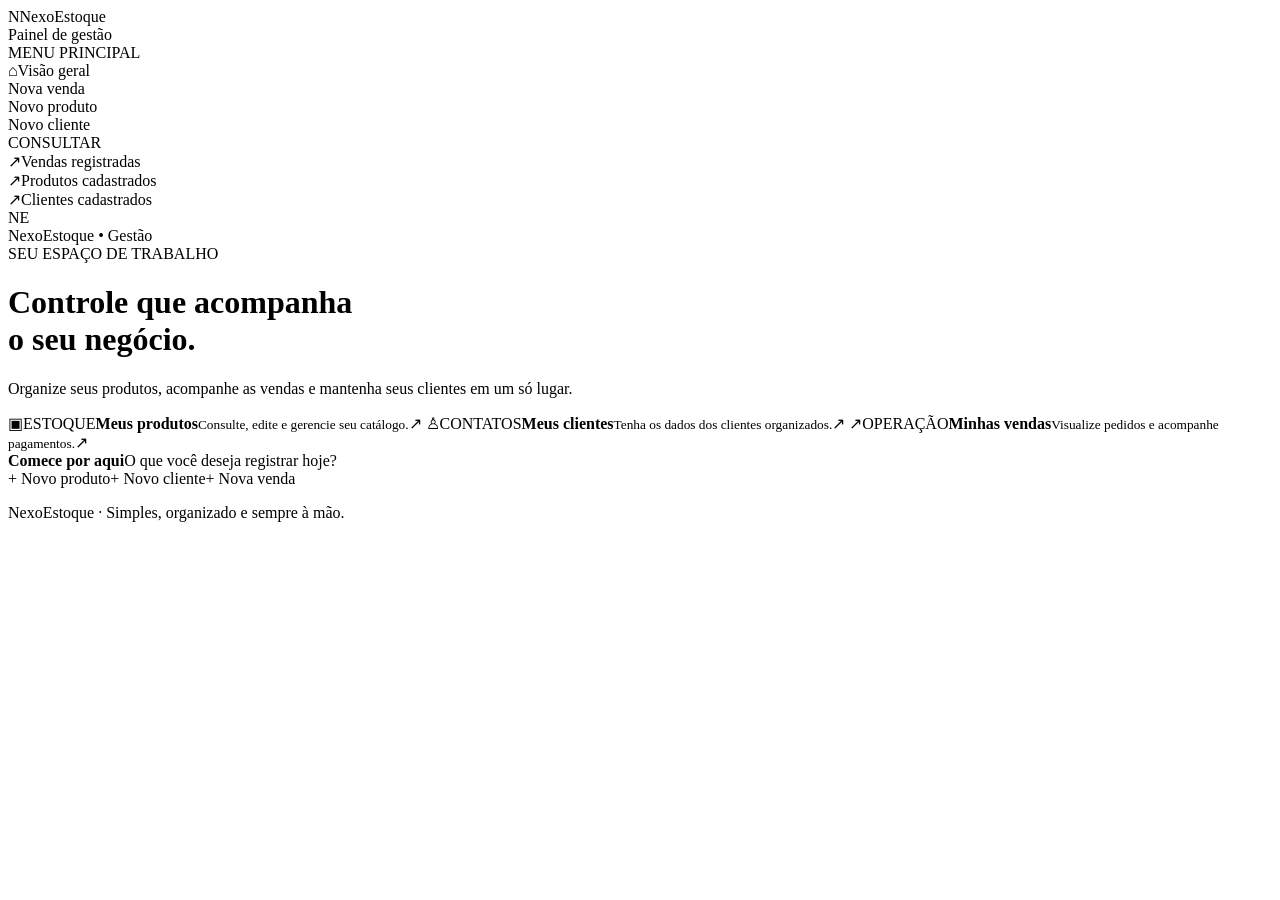
<file: target/classes/templates/index.html>
<!DOCTYPE html>
<html>
<head>
    <meta name="viewport" content="width=device-width, initial-scale=1">
    <title>NexoEstoque</title>
    <link rel="preconnect" href="https://fonts.googleapis.com">
    <link rel="preconnect" href="https://fonts.gstatic.com" crossorigin>
    <link href="https://fonts.googleapis.com/css2?family=DM+Sans:wght@400;500;600;700&family=Outfit:wght@400;500;600;700;800&display=swap" rel="stylesheet">
    <link rel="stylesheet" th:href="@{/css/style.css}">
</head>
<body>
<header>
    <div class="header">
        <div class="logo"><a th:href="@{/}" class="brand-link"><span class="brand-symbol">N</span><span>Nexo<span class="brand-accent">Estoque</span></span></a></div>
        <div class="header-status"><span class="status-dot"></span> Painel de gestão</div>
    </div>
</header>
<section>
    <div class="sidenav">
        <div class="menu"><div class="menu-label">MENU PRINCIPAL</div><div class="link home-link"><span class="home-icon">⌂</span><a th:href="@{/}">Visão geral</a></div>
            <div class="link"><span class="gravity-ui--tag-dollar"></span><a th:href="@{/venda/criar}">Nova venda</a></div>
            <div class="link"><span class="bxs--t-shirt"></span><a  th:href="@{/produto/criar}">Novo produto</a></div>
            <div class="link"><span class="mdi--people-add"></span><a  th:href="@{/cliente/criar}">Novo cliente</a></div>
        <div class="menu-label menu-label-secondary">CONSULTAR</div><div class="link nav-secondary"><span class="nav-glyph">↗</span><a th:href="@{/venda}">Vendas registradas</a></div><div class="link nav-secondary"><span class="nav-glyph">↗</span><a th:href="@{/produto}">Produtos cadastrados</a></div><div class="link nav-secondary"><span class="nav-glyph">↗</span><a th:href="@{/cliente}">Clientes cadastrados</a></div>
            </div>
        <div class="user">
            <span class="avatar-brand">NE</span><div class="username">NexoEstoque • Gestão</div>
        </div>
    </div>
</section>
<main class="dashboard-main">
  <div class="eyebrow"><span class="status-dot"></span> SEU ESPAÇO DE TRABALHO</div>
  <h1>Controle que acompanha<br><span>o seu negócio.</span></h1>
  <p class="dashboard-lead">Organize seus produtos, acompanhe as vendas e mantenha seus clientes em um só lugar.</p>
  <div class="dashboard-grid">
    <a class="dashboard-card" th:href="@{/produto}"><span class="card-icon">▣</span><span class="card-kicker">ESTOQUE</span><strong>Meus produtos</strong><small>Consulte, edite e gerencie seu catálogo.</small><span class="card-arrow">↗</span></a>
    <a class="dashboard-card" th:href="@{/cliente}"><span class="card-icon">♙</span><span class="card-kicker">CONTATOS</span><strong>Meus clientes</strong><small>Tenha os dados dos clientes organizados.</small><span class="card-arrow">↗</span></a>
    <a class="dashboard-card" th:href="@{/venda}"><span class="card-icon">↗</span><span class="card-kicker">OPERAÇÃO</span><strong>Minhas vendas</strong><small>Visualize pedidos e acompanhe pagamentos.</small><span class="card-arrow">↗</span></a>
  </div>
  <div class="quick-actions"><div><strong>Comece por aqui</strong><span>O que você deseja registrar hoje?</span></div><div class="quick-links"><a th:href="@{/produto/criar}">+ Novo produto</a><a th:href="@{/cliente/criar}">+ Novo cliente</a><a class="quick-primary" th:href="@{/venda/criar}">+ Nova venda</a></div></div>
  <p class="dashboard-footer">NexoEstoque · Simples, organizado e sempre à mão.</p>
</main>
</body>
</html>
</file>
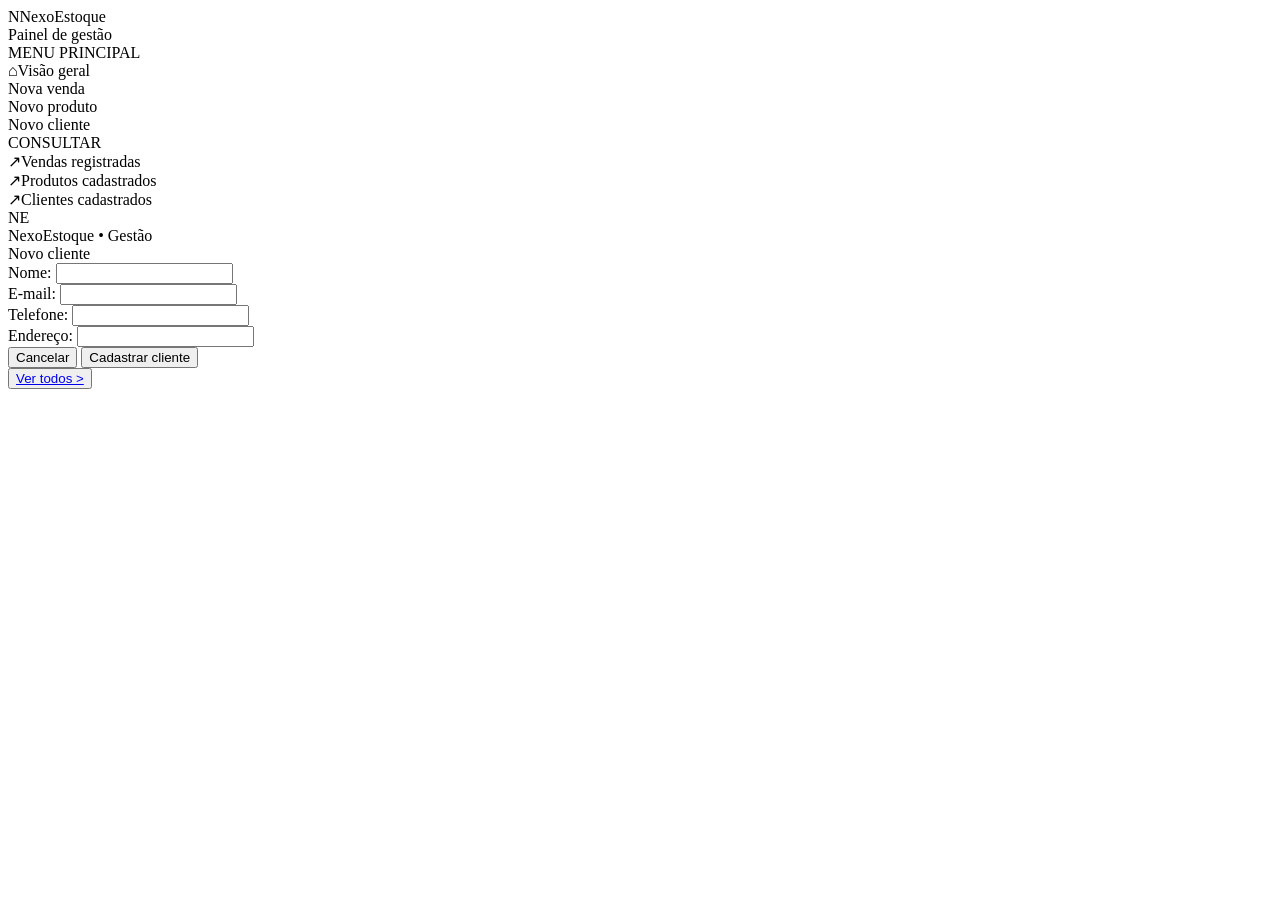
<file: target/classes/templates/cliente/cadastro_cliente.html>
<!DOCTYPE html>
<html>

<head>
  <meta name="viewport" content="width=device-width, initial-scale=1">
  <title>NexoEstoque</title>
  <link rel="preconnect" href="https://fonts.googleapis.com">
  <link rel="preconnect" href="https://fonts.gstatic.com" crossorigin>
  <link href="https://fonts.googleapis.com/css2?family=DM+Sans:wght@400;500;600;700&family=Outfit:wght@400;500;600;700;800&display=swap" rel="stylesheet">
  <link rel="stylesheet" th:href="@{/css/style.css}">
</head>

<body>
  <header>
    <div class="header">
      <div class="logo"><a th:href="@{/}" class="brand-link"><span class="brand-symbol">N</span><span>Nexo<span class="brand-accent">Estoque</span></span></a></div>
      <div class="header-status"><span class="status-dot"></span> Painel de gestão</div>
    </div>
  </header>
  <section>
    <div class="sidenav">
      <div class="menu"><div class="menu-label">MENU PRINCIPAL</div><div class="link home-link"><span class="home-icon">⌂</span><a th:href="@{/}">Visão geral</a></div>
        <div class="link"><span class="gravity-ui--tag-dollar"></span><a th:href="@{/venda/criar}">Nova venda</a></div>
        <div class="link"><span class="bxs--t-shirt"></span><a th:href="@{/produto/criar}">Novo produto</a>
        </div>
        <div class="link"><span class="mdi--people-add"></span><a th:href="@{/cliente/criar}">Novo cliente</a>
        </div>
      <div class="menu-label menu-label-secondary">CONSULTAR</div><div class="link nav-secondary"><span class="nav-glyph">↗</span><a th:href="@{/venda}">Vendas registradas</a></div><div class="link nav-secondary"><span class="nav-glyph">↗</span><a th:href="@{/produto}">Produtos cadastrados</a></div><div class="link nav-secondary"><span class="nav-glyph">↗</span><a th:href="@{/cliente}">Clientes cadastrados</a></div>
            </div>
        <div class="user">
        <span class="avatar-brand">NE</span>
        <div class="username">NexoEstoque • Gestão</div>
      </div>
    </div>
  </section>
  <section class="form_container">
    <div class="form">
      <div class="form_title">
        <span class="mdi--people-add"></span><span class="title">Novo cliente</span>
      </div>
      <div class="form_content">
        <form th:action="@{/cliente/criar}" method="post" th:object="${criarClienteRequest}">
          <div class="field">
            <label for="nome">Nome:</label>
            <input id="nome" th:field="*{nome}" type="text" class="input" required>
          </div>
          <div class="field_divided">
            <div class="field">
              <label for="email">E-mail:</label>
              <input id="email" th:field="*{email}" type="email" class="input_small" required>
            </div>
            <div class="field">
              <label for="telefone">Telefone:</label>
              <input id="telefone" th:field="*{telefone}" type="text" class="input_smaller" required>
            </div>
          </div>
          <div class="field">
            <label for="endereco">Endereço:</label>
            <input id="endereco" th:field="*{endereco}" type="text" class="input" required>
          </div>
          <div class="field_spaced">
            <div class="buttons">
              <button type="button" class="cancel" onclick="history.back()">Cancelar</button>
              <button type="submit" class="submit">Cadastrar cliente</button>
            </div>
            <div class="buttons">
              <button class="ver"><a href="/cliente">Ver todos ></a></button>
            </div>

          </div>
          <div th:if="${erro}">
            <p th:text="${erro}"></p>
          </div>
        </form>
      </div>
    </div>
  </section>
  <script>
    document.addEventListener("DOMContentLoaded", function () {
      const telefoneInput = document.getElementById('telefone');
      telefoneInput.addEventListener('input', function (e) {
        let value = e.target.value.replace(/\D/g, ''); // remove tudo que não é número
        if (value.length > 11) value = value.slice(0, 11); // limita a 11 dígitos

        if (value.length > 6) {
          e.target.value = `(${value.slice(0, 2)}) ${value.slice(2, 7)}-${value.slice(7)}`;
        } else if (value.length > 2) {
          e.target.value = `(${value.slice(0, 2)}) ${value.slice(2)}`;
        } else {
          e.target.value = value;
        }
      });
    });
  </script>
</body>

</html>
</file>
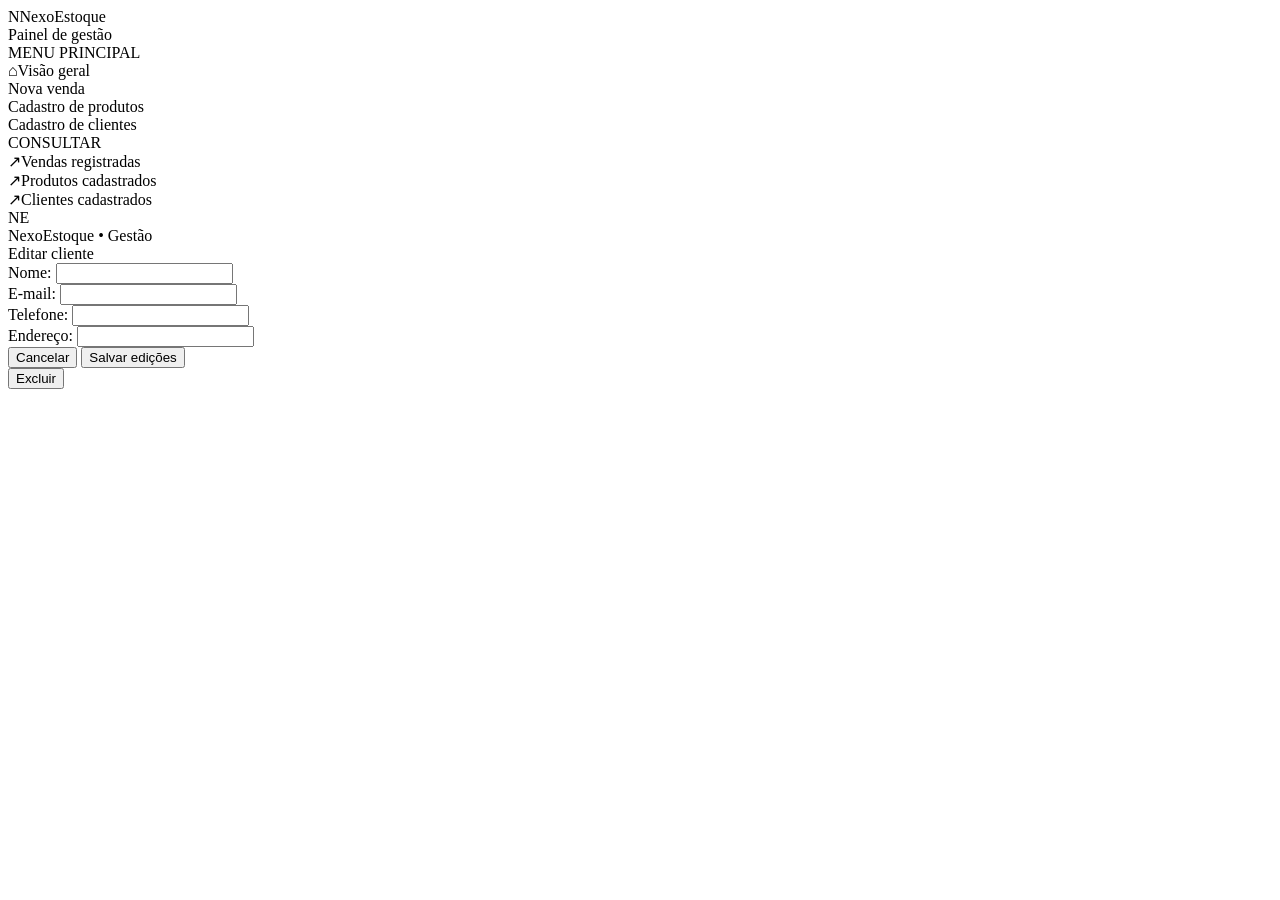
<file: target/classes/templates/cliente/editar_cliente.html>
<!DOCTYPE html>
<html>

<head>
    <meta name="viewport" content="width=device-width, initial-scale=1">
    <title>NexoEstoque</title>
    <link rel="preconnect" href="https://fonts.googleapis.com">
    <link rel="preconnect" href="https://fonts.gstatic.com" crossorigin>
    <link href="https://fonts.googleapis.com/css2?family=DM+Sans:wght@400;500;600;700&family=Outfit:wght@400;500;600;700;800&display=swap" rel="stylesheet">
    <link rel="stylesheet" th:href="@{/css/style.css}">

</head>

<body>
    <header>
        <div class="header">
            <div class="logo"><a th:href="@{/}" class="brand-link"><span class="brand-symbol">N</span><span>Nexo<span class="brand-accent">Estoque</span></span></a></div>
            <div class="header-status"><span class="status-dot"></span> Painel de gestão</div>
        </div>
    </header>
    <section>
        <div class="sidenav">
            <div class="menu"><div class="menu-label">MENU PRINCIPAL</div><div class="link home-link"><span class="home-icon">⌂</span><a th:href="@{/}">Visão geral</a></div>
                <div class="link"><span class="gravity-ui--tag-dollar"></span><a th:href="@{/venda/criar}">Nova venda</a>
                </div>
                <div class="link"><span class="bxs--t-shirt"></span><a th:href="@{/produto/criar}">Cadastro de
                        produtos</a></div>
                <div class="link"><span class="mdi--people-add"></span><a th:href="@{/cliente/criar}">Cadastro de
                        clientes</a></div>
            <div class="menu-label menu-label-secondary">CONSULTAR</div><div class="link nav-secondary"><span class="nav-glyph">↗</span><a th:href="@{/venda}">Vendas registradas</a></div><div class="link nav-secondary"><span class="nav-glyph">↗</span><a th:href="@{/produto}">Produtos cadastrados</a></div><div class="link nav-secondary"><span class="nav-glyph">↗</span><a th:href="@{/cliente}">Clientes cadastrados</a></div>
            </div>
        <div class="user">
                <span class="avatar-brand">NE</span>
                <div class="username">NexoEstoque • Gestão</div>
            </div>
        </div>
    </section>
    <section class="form_container">
        <div class="form">
            <div class="form_title">
                <span class="mdi--people-add"></span><span class="title">Editar cliente</span>
            </div>
            <div class="form_content">
                <form th:action="@{/cliente/editar}" method="post" th:object="${editarClienteRequest}">
                    <input type="hidden" th:field="*{id}" />
                    <div class="field">
                        <label for="nome">Nome:</label>
                        <input id="nome" th:field="*{nome}" type="text" class="input" required>
                    </div>
                    <div class="field_divided">
                        <div class="field">
                            <label for="email">E-mail:</label>
                            <input id="email" th:field="*{email}" type="email" class="input_small" required>
                        </div>
                        <div class="field">
                            <label for="telefone">Telefone:</label>
                            <input id="telefone" th:field="*{telefone}" type="text" class="input_smaller" required>
                        </div>
                    </div>
                    <div class="field">
                        <label for="endereco">Endereço:</label>
                        <input id="endereco" th:field="*{endereco}" type="text" class="input" required>
                    </div>
                    <div class="field_spaced">
                        <div class="buttons">
                            <button type="button" class="cancel" onclick="history.back()">Cancelar</button>
                            <button type="submit" class="submit">Salvar edições</button>
                        </div>
                        <div class="buttons">
                            <button type="button" onclick="document.getElementById('dialog-delete').showModal()"
                                class="cancel">Excluir</button>
                        </div>
                    </div>
                    <div th:if="${erro}">
                        <p th:text="${erro}"></p>
                    </div>
                </form>
            </div>
        </div>
    </section>
    <form>
        <dialog id="dialog-delete" class="modal">
            <div class="modal-box">
                <h3>Excluir cliente</h3>
                <p>Tem certeza que deseja excluir esse cliente?</p>
                <div class="modal-action">
                    <form method="dialog">
                        <button onclick="history.back()" class="cancel">Cancelar</button>
                    </form>
                    <form th:action="@{/cliente/{id}(id=*{id})}" method="post">
                        <input type="hidden" name="_method" value="DELETE" />
                        <button type="submit" class="submit">Sim, excluir</button>
                    </form>
                </div>
            </div>
        </dialog>
    </form>
    <script>
        document.addEventListener("DOMContentLoaded", function () {
            const telefoneInput = document.getElementById('telefone');
            telefoneInput.addEventListener('input', function (e) {
                let value = e.target.value.replace(/\D/g, ''); // remove tudo que não é número
                if (value.length > 11) value = value.slice(0, 11); // limita a 11 dígitos

                if (value.length > 6) {
                    e.target.value = `(${value.slice(0, 2)}) ${value.slice(2, 7)}-${value.slice(7)}`;
                } else if (value.length > 2) {
                    e.target.value = `(${value.slice(0, 2)}) ${value.slice(2)}`;
                } else {
                    e.target.value = value;
                }
            });
        });
    </script>
</body>

</html>
</file>
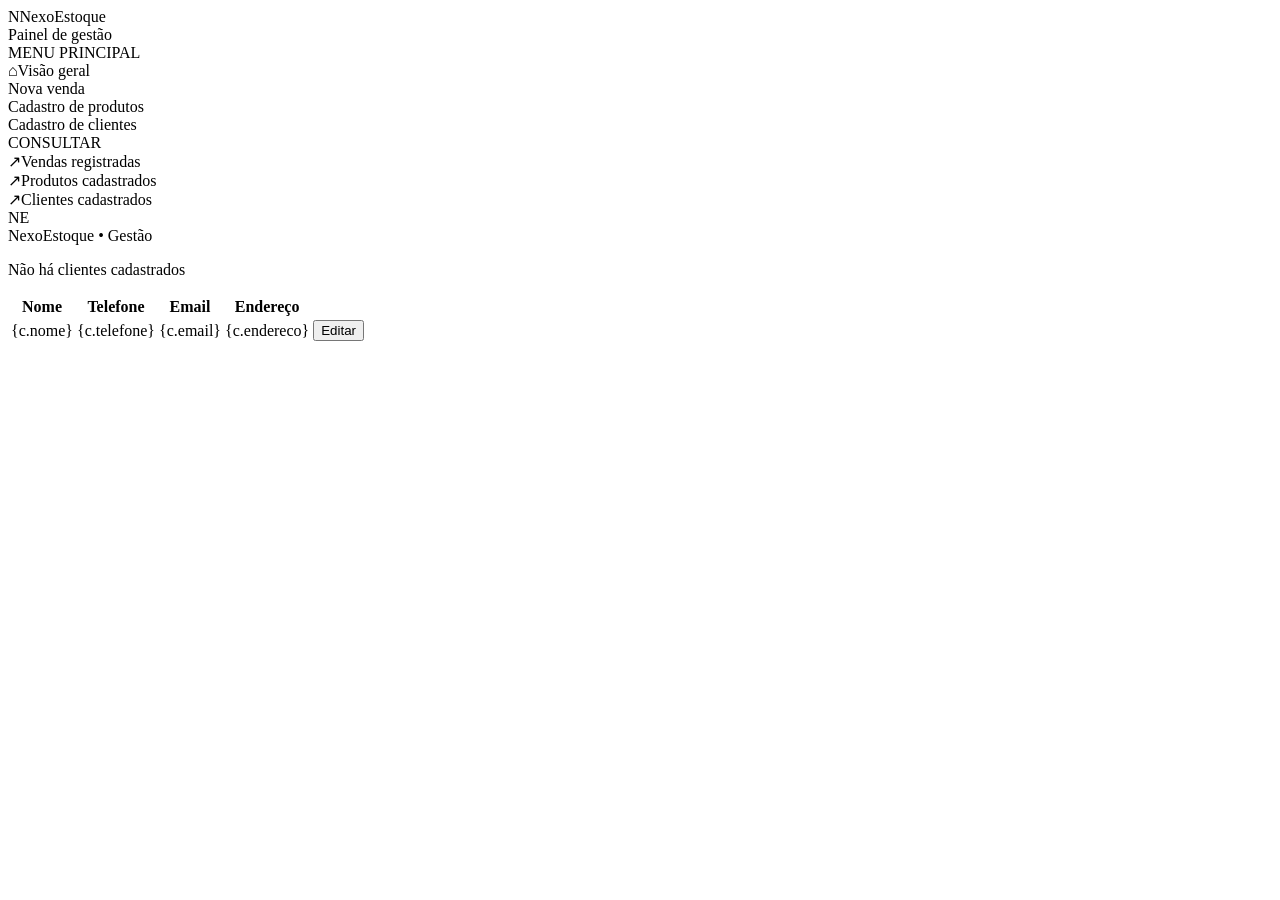
<file: target/classes/templates/cliente/listagem_de_clientes.html>
<!DOCTYPE html>
<html>

<head>
    <meta name="viewport" content="width=device-width, initial-scale=1">
    <title>NexoEstoque</title>
    <link rel="preconnect" href="https://fonts.googleapis.com">
    <link rel="preconnect" href="https://fonts.gstatic.com" crossorigin>
    <link href="https://fonts.googleapis.com/css2?family=DM+Sans:wght@400;500;600;700&family=Outfit:wght@400;500;600;700;800&display=swap" rel="stylesheet">
    
    <link rel="stylesheet" th:href="@{/css/style.css}">
</head>

<body>
    <header>
        <div class="header">
            <div class="logo"><a th:href="@{/}" class="brand-link"><span class="brand-symbol">N</span><span>Nexo<span class="brand-accent">Estoque</span></span></a></div>
            <div class="header-status"><span class="status-dot"></span> Painel de gestão</div>
        </div>
    </header>
    <section>
        <div class="sidenav">
            <div class="menu"><div class="menu-label">MENU PRINCIPAL</div><div class="link home-link"><span class="home-icon">⌂</span><a th:href="@{/}">Visão geral</a></div>
                <div class="link"><span class="gravity-ui--tag-dollar"></span><a th:href="@{/venda/criar}">Nova venda</a>
                </div>
                <div class="link"><span class="bxs--t-shirt"></span><a th:href="@{/produto/criar}">Cadastro de
                        produtos</a></div>
                <div class="link"><span class="mdi--people-add"></span><a th:href="@{/cliente/criar}">Cadastro de
                        clientes</a></div>
            <div class="menu-label menu-label-secondary">CONSULTAR</div><div class="link nav-secondary"><span class="nav-glyph">↗</span><a th:href="@{/venda}">Vendas registradas</a></div><div class="link nav-secondary"><span class="nav-glyph">↗</span><a th:href="@{/produto}">Produtos cadastrados</a></div><div class="link nav-secondary"><span class="nav-glyph">↗</span><a th:href="@{/cliente}">Clientes cadastrados</a></div>
            </div>
        <div class="user">
                <span class="avatar-brand">NE</span>
                <div class="username">NexoEstoque • Gestão</div>
            </div>
        </div>
    </section>
    <section class="list_container">
        <div th:if="${clientes.isEmpty}" class="erro">
            <p>Não há clientes cadastrados</p>
        </div>
        <div th:unless="${clientes.isEmpty}" class="table_container">
            <table class="table">
                <thead>
                    <tr>
                        <th>Nome</th>
                        <th>Telefone</th>
                        <th>Email</th>
                        <th>Endereço</th>
                    </tr>
                </thead>
                <tbody>
                    <tr th:each="c : ${clientes}">
                        <td th:text="${c.nome}">{c.nome}</td>
                        <td th:text="${c.telefone}">{c.telefone}</td>
                        <td th:text="${c.email}">{c.email}</td>
                        <td th:text="${c.endereco}">{c.endereco}</td>
                        <td class="td_button"><button type="button" class="submit"><a
                                    th:href="@{/cliente/editar/{id}(id=${c.id})}">Editar</a></button>
                        </td>
                    </tr>
                </tbody>
            </table>
        </div>
    </section>
</body>

</html>
</file>
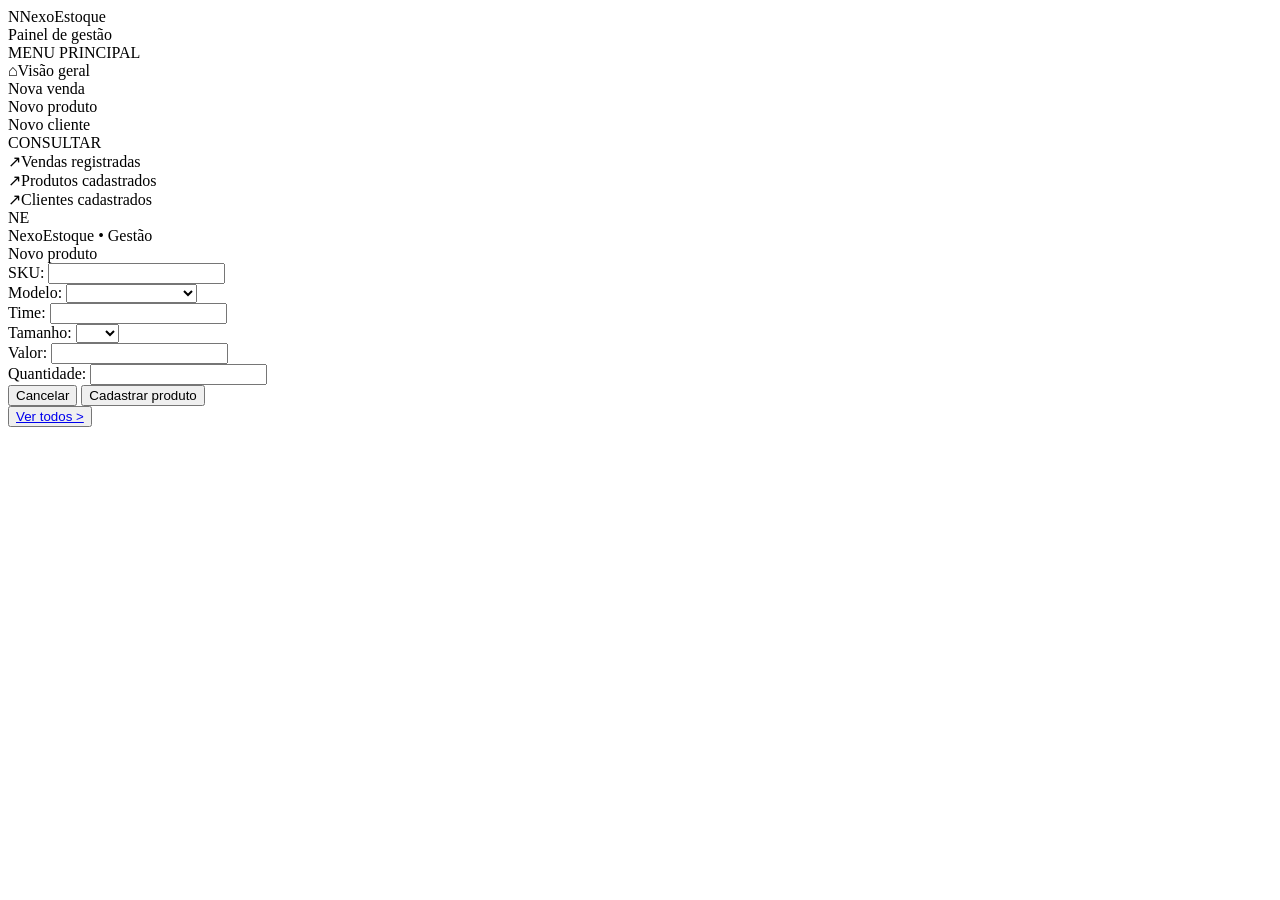
<file: target/classes/templates/produto/cadastro_produto.html>
<!DOCTYPE html>
<html>

<head>
  <meta name="viewport" content="width=device-width, initial-scale=1">
  <title>NexoEstoque</title>
  <link rel="preconnect" href="https://fonts.googleapis.com">
  <link rel="preconnect" href="https://fonts.gstatic.com" crossorigin>
  <link href="https://fonts.googleapis.com/css2?family=DM+Sans:wght@400;500;600;700&family=Outfit:wght@400;500;600;700;800&display=swap" rel="stylesheet">
  <link rel="stylesheet" th:href="@{/css/style.css}">
</head>

<body>
  <header>
    <div class="header">
      <div class="logo"><a th:href="@{/}" class="brand-link"><span class="brand-symbol">N</span><span>Nexo<span class="brand-accent">Estoque</span></span></a></div>
      <div class="header-status"><span class="status-dot"></span> Painel de gestão</div>
    </div>
  </header>
  <section>
    <div class="sidenav">
      <div class="menu"><div class="menu-label">MENU PRINCIPAL</div><div class="link home-link"><span class="home-icon">⌂</span><a th:href="@{/}">Visão geral</a></div>
        <div class="link"><span class="gravity-ui--tag-dollar"></span><a th:href="@{/venda/criar}">Nova venda</a></div>
        <div class="link"><span class="bxs--t-shirt"></span><a th:href="@{/produto/criar}">Novo produto</a>
        </div>
        <div class="link"><span class="mdi--people-add"></span><a th:href="@{/cliente/criar}">Novo cliente</a>
        </div>
      <div class="menu-label menu-label-secondary">CONSULTAR</div><div class="link nav-secondary"><span class="nav-glyph">↗</span><a th:href="@{/venda}">Vendas registradas</a></div><div class="link nav-secondary"><span class="nav-glyph">↗</span><a th:href="@{/produto}">Produtos cadastrados</a></div><div class="link nav-secondary"><span class="nav-glyph">↗</span><a th:href="@{/cliente}">Clientes cadastrados</a></div>
            </div>
        <div class="user">
        <span class="avatar-brand">NE</span>
        <div class="username">NexoEstoque • Gestão</div>
      </div>
    </div>
  </section>
  <section class="form_container">
    <div class="form">
      <div class="form_title">
        <span class="bxs--t-shirt"></span><span class="title">Novo produto</span>
      </div>
      <div class="form_content">
        <form th:action="@{/produto/criar}" method="post" th:object="${criarProdutoRequest}">
          <div class="field_divided">
            <div class="field">
              <label for="sku">SKU:</label>
              <input id="sku" th:field="*{sku}" type="text" class="input_small" required>
            </div>
            <div class="field">
              <label for="modelo">Modelo:</label>
              <select id="modelo" th:field="*{modelo}" class="input_smaller" required>
                <option value=""></option>
                <option value="Jogador">Jogador</option>
                <option value="Torcedor">Torcedor</option>
                <option value="Dry-Fit">Dry-Fit</option>
                <option value="Nacional Premium">Nacional Premium</option>
              </select>
            </div>
          </div>
          <div class="field_divided">
            <div class="field">
              <label for="time">Time:</label>
              <input id="time" th:field="*{time}" type="text" class="input_small" required>
            </div>
            <div class="field">
              <label for="tamanho">Tamanho:</label>
              <select id="tamanho" th:field="*{tamanho}" class="input_smaller" required>
                <option value=""></option>
                <option value="P">P</option>
                <option value="M">M</option>
                <option value="G">G</option>
                <option value="GG">GG</option>
                <option value="G2">G2</option>
                <option value="G3">G3</option>
              </select>
            </div>
          </div>
          <div class="field_divided">
            <div class="field">
              <label for="valor">Valor:</label>
              <input id="valor" th:field="*{valor}" type="text" class="input_small" required>
            </div>
            <div class="field">
              <label for="quantidade">Quantidade:</label>
              <input id="quantidade" th:field="*{quantidade}" type="number" class="input_smaller" required>
            </div>
          </div>
          <div class="field_spaced">
            <div class="buttons">
              <button type="button" class="cancel" onclick="history.back()">Cancelar</button>
              <button type="submit" class="submit">Cadastrar produto</button>
            </div>
            <div class="buttons">
              <button class="ver"><a href="/produto">Ver todos ></a></button>
            </div>
          </div>
          <div th:if="${erro}">
            <p th:text="${erro}"></p>
          </div>
        </form>
      </div>
    </div>
  </section>
  <script>
    const inputValor = document.getElementById("valor");

    inputValor.addEventListener("input", function (e) {
      let valor = e.target.value.replace(/\D/g, "");

      if (valor === "") {
        e.target.value = "";
        return;
      }

      valor = (parseInt(valor, 10) / 100).toFixed(2);

      valor = valor.replace(".", ",");

      e.target.value = "R$ " + valor;
    });
  </script>
</body>

</html>
</file>
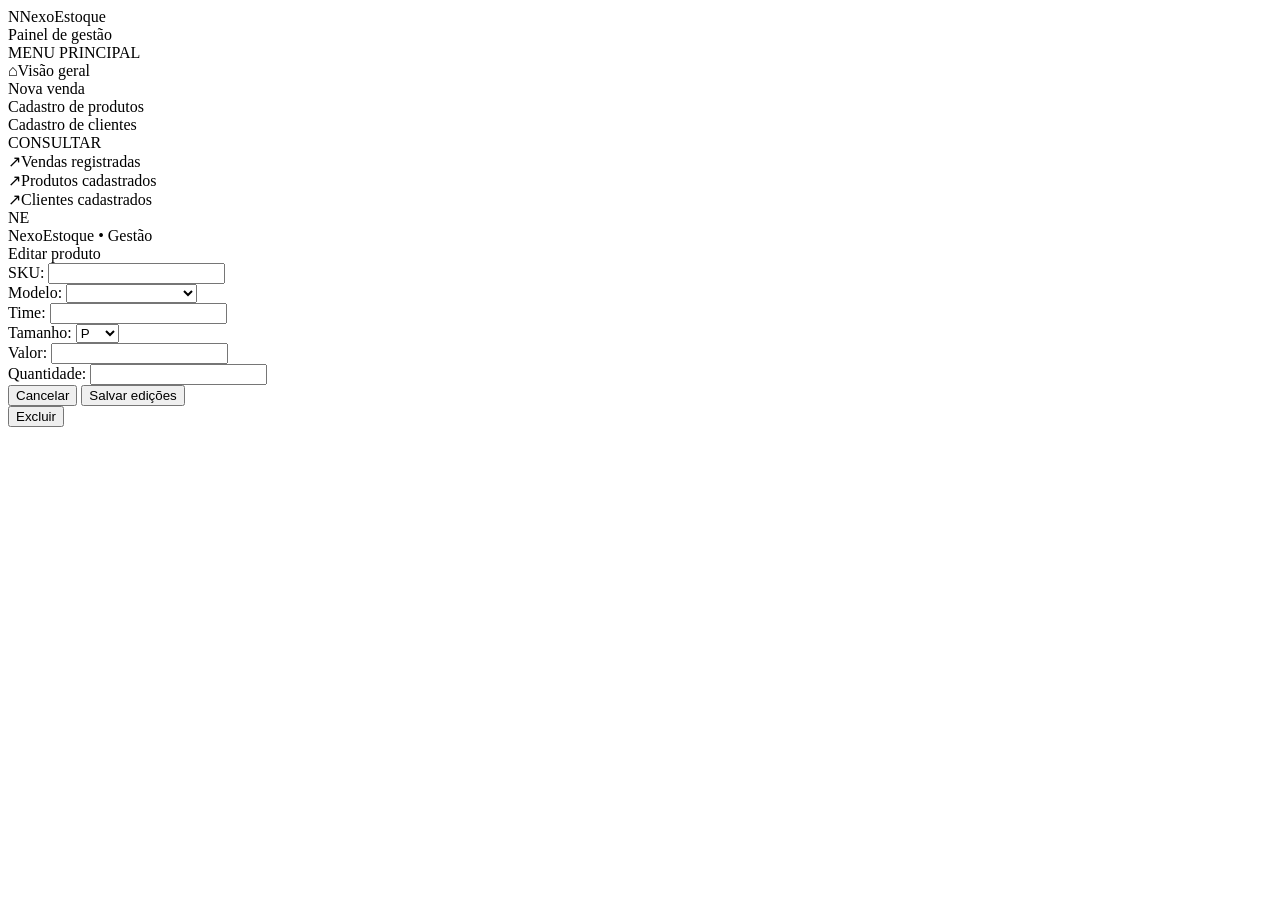
<file: target/classes/templates/produto/editar_produto.html>
<!DOCTYPE html>
<html>

<head>
    <meta name="viewport" content="width=device-width, initial-scale=1">
    <title>NexoEstoque</title>
    <link rel="preconnect" href="https://fonts.googleapis.com">
    <link rel="preconnect" href="https://fonts.gstatic.com" crossorigin>
    <link href="https://fonts.googleapis.com/css2?family=DM+Sans:wght@400;500;600;700&family=Outfit:wght@400;500;600;700;800&display=swap" rel="stylesheet">
    <link rel="stylesheet" th:href="@{/css/style.css}">
</head>

<body>
    <header>
        <div class="header">
            <div class="logo"><a th:href="@{/}" class="brand-link"><span class="brand-symbol">N</span><span>Nexo<span class="brand-accent">Estoque</span></span></a></div>
            <div class="header-status"><span class="status-dot"></span> Painel de gestão</div>
        </div>
    </header>
    <section>
        <div class="sidenav">
            <div class="menu"><div class="menu-label">MENU PRINCIPAL</div><div class="link home-link"><span class="home-icon">⌂</span><a th:href="@{/}">Visão geral</a></div>
                <div class="link"><span class="gravity-ui--tag-dollar"></span><a th:href="@{/venda/criar}">Nova venda</a>
                </div>
                <div class="link"><span class="bxs--t-shirt"></span><a th:href="@{/produto/criar}">Cadastro de
                        produtos</a></div>
                <div class="link"><span class="mdi--people-add"></span><a th:href="@{/cliente/criar}">Cadastro de
                        clientes</a></div>
            <div class="menu-label menu-label-secondary">CONSULTAR</div><div class="link nav-secondary"><span class="nav-glyph">↗</span><a th:href="@{/venda}">Vendas registradas</a></div><div class="link nav-secondary"><span class="nav-glyph">↗</span><a th:href="@{/produto}">Produtos cadastrados</a></div><div class="link nav-secondary"><span class="nav-glyph">↗</span><a th:href="@{/cliente}">Clientes cadastrados</a></div>
            </div>
        <div class="user">
                <span class="avatar-brand">NE</span>
                <div class="username">NexoEstoque • Gestão</div>
            </div>
        </div>
    </section>
    <section class="form_container">
        <div class="form">
            <div class="form_title">
                <span class="bxs--t-shirt"></span><span class="title">Editar produto</span>
            </div>
            <div class="form_content">
                <form th:action="@{/produto/editar}" method="post" th:object="${editarProdutoRequest}">
                    <input type="hidden" th:field="*{id}" />
                    <div class="field_divided">
                        <div class="field">
                            <label for="sku">SKU:</label>
                            <input id="sku" th:field="*{sku}" type="text" class="input_small" required>
                        </div>
                        <div class="field">
                            <label for="modelo">Modelo:</label>
                            <select id="modelo" th:field="*{modelo}" class="input_smaller" required>
                                <option value=""></option>
                                <option value="Jogador">Jogador</option>
                                <option value="Torcedor">Torcedor</option>
                                <option value="Dry-Fit">Dry-Fit</option>
                                <option value="Nacional Premium">Nacional Premium</option>
                            </select>
                        </div>
                    </div>
                    <div class="field_divided">
                        <div class="field">
                            <label for="time">Time:</label>
                            <input id="time" th:field="*{time}" type="text" class="input_small" required>
                        </div>
                        <div class="field">
                            <label for="tamanho">Tamanho:</label>
                            <select id="tamanho" th:field="*{tamanho}" class="input_smaller" required>
                                <option value="P">P</option>
                                <option value="M">M</option>
                                <option value="G">G</option>
                                <option value="GG">GG</option>
                                <option value="G2">G2</option>
                                <option value="G3">G3</option>
                            </select>
                        </div>
                    </div>
                    <div class="field_divided">
                        <div class="field">
                            <label for="valor">Valor:</label>
                            <input id="valor" th:field="*{valor}" type="text" class="input_small" required>
                        </div>
                        <div class="field">
                            <label for="quantidade">Quantidade:</label>
                            <input id="quantidade" th:field="*{quantidade}" type="number" class="input_smaller"
                                required>
                        </div>
                    </div>
                    <div class="field_spaced">
                        <div class="buttons">
                            <button type="button" class="cancel" onclick="history.back()">Cancelar</button>
                            <button type="submit" class="submit">Salvar edições</button>
                        </div>
                        <div class="buttons">
                            <button type="button" onclick="document.getElementById('dialog-delete').showModal()"
                                class="cancel">Excluir</button>
                        </div>
                    </div>
                    <div th:if="${erro}">
                        <p th:text="${erro}"></p>
                    </div>
                </form>
            </div>
        </div>
    </section>
    <form></form>
    <dialog id="dialog-delete" class="modal">
        <div class="modal-box">
            <h3>Excluir produto</h3>
            <p>Tem certeza que deseja excluir esse produto?</p>
            <div class="modal-action">
                <form method="dialog">
                    <button onclick="history.back()" class="cancel">Cancelar</button>
                </form>
                <form th:action="@{/produto/{id}(id=*{id})}" method="post">
                    <input type="hidden" name="_method" value="DELETE" />
                    <button type="submit" class="submit">Sim, excluir</button>
                </form>
            </div>
        </div>
    </dialog>
    </form>
    <script>
        const inputValor = document.getElementById("valor");

        inputValor.addEventListener("input", function (e) {
            let valor = e.target.value.replace(/\D/g, "");

            if (valor === "") {
                e.target.value = "";
                return;
            }

            valor = (parseInt(valor, 10) / 100).toFixed(2);

            valor = valor.replace(".", ",");

            e.target.value = "R$ " + valor;
        });
    </script>
</body>

</html>
</file>
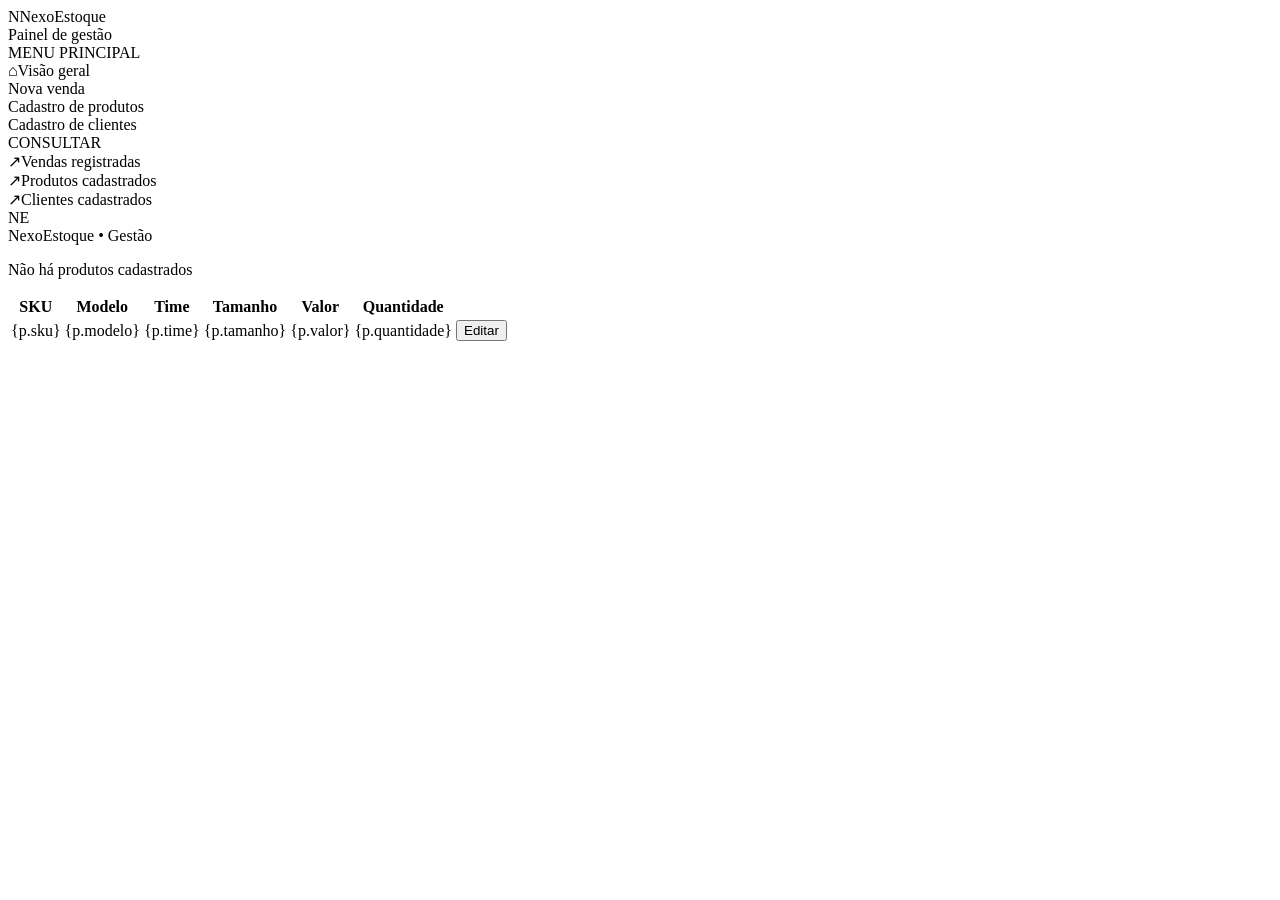
<file: target/classes/templates/produto/listagem_de_produtos.html>
<!DOCTYPE html>
<html>

<head>
    <meta name="viewport" content="width=device-width, initial-scale=1">
    <title>NexoEstoque</title>
    <link rel="preconnect" href="https://fonts.googleapis.com">
    <link rel="preconnect" href="https://fonts.gstatic.com" crossorigin>
    <link href="https://fonts.googleapis.com/css2?family=DM+Sans:wght@400;500;600;700&family=Outfit:wght@400;500;600;700;800&display=swap" rel="stylesheet">
    <link rel="stylesheet" th:href="@{/css/style.css}">
</head>

<body>
    <header>
        <div class="header">
            <div class="logo"><a th:href="@{/}" class="brand-link"><span class="brand-symbol">N</span><span>Nexo<span class="brand-accent">Estoque</span></span></a></div>
            <div class="header-status"><span class="status-dot"></span> Painel de gestão</div>
        </div>
    </header>
    <section>
        <div class="sidenav">
            <div class="menu"><div class="menu-label">MENU PRINCIPAL</div><div class="link home-link"><span class="home-icon">⌂</span><a th:href="@{/}">Visão geral</a></div>
                <div class="link"><span class="gravity-ui--tag-dollar"></span><a th:href="@{/venda/criar}">Nova venda</a>
                </div>
                <div class="link"><span class="bxs--t-shirt"></span><a th:href="@{/produto/criar}">Cadastro de
                        produtos</a></div>
                <div class="link"><span class="mdi--people-add"></span><a th:href="@{/cliente/criar}">Cadastro de
                        clientes</a></div>
            <div class="menu-label menu-label-secondary">CONSULTAR</div><div class="link nav-secondary"><span class="nav-glyph">↗</span><a th:href="@{/venda}">Vendas registradas</a></div><div class="link nav-secondary"><span class="nav-glyph">↗</span><a th:href="@{/produto}">Produtos cadastrados</a></div><div class="link nav-secondary"><span class="nav-glyph">↗</span><a th:href="@{/cliente}">Clientes cadastrados</a></div>
            </div>
        <div class="user">
                <span class="avatar-brand">NE</span>
                <div class="username">NexoEstoque • Gestão</div>
            </div>
        </div>
    </section>
    <section class="list_container">
        <div th:if="${produtos.isEmpty}" class="erro">
            <p>Não há produtos cadastrados</p>
        </div>
        <div th:unless="${produtos.isEmpty}" class="table_container">
            <table class="table">
                <thead>
                    <tr>
                        <th>SKU</th>
                        <th>Modelo</th>
                        <th>Time</th>
                        <th>Tamanho</th>
                        <th>Valor</th>
                        <th>Quantidade</th>
                    </tr>
                </thead>
                <tbody>
                    <tr th:each="p : ${produtos}">
                        <td th:text="${p.sku}">{p.sku}</td>
                        <td th:text="${p.modelo}">{p.modelo}</td>
                        <td th:text="${p.time}">{p.time}</td>
                        <td th:text="${p.tamanho}">{p.tamanho}</td>
                        <td th:text="'R$ ' + ${p.valor}">{p.valor}</td>
                        <td th:text="${p.quantidade}">{p.quantidade}</td>
                        <td class="td_button"><button type="button" class="submit"><a
                                    th:href="@{/produto/editar/{id}(id=${p.id})}">Editar</a></button></td>
                    </tr>
                    </tr>
                </tbody>
            </table>
        </div>
    </section>
</body>

</html>
</file>
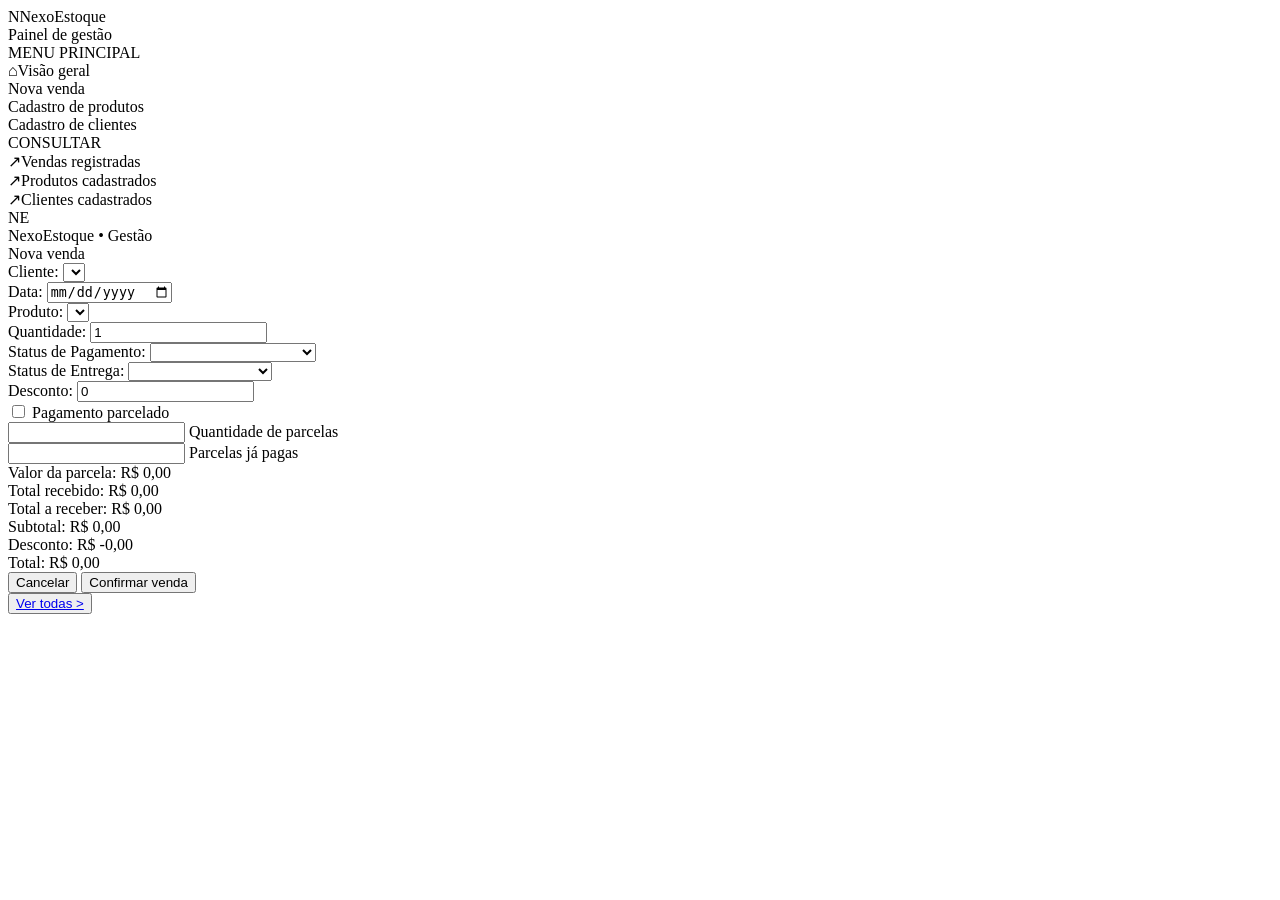
<file: target/classes/templates/venda/cadastro_venda.html>
<!DOCTYPE html>
<html>

<head>
    <meta name="viewport" content="width=device-width, initial-scale=1">
    <title>NexoEstoque</title>
    <link rel="preconnect" href="https://fonts.googleapis.com">
    <link rel="preconnect" href="https://fonts.gstatic.com" crossorigin>
    <link href="https://fonts.googleapis.com/css2?family=DM+Sans:wght@400;500;600;700&family=Outfit:wght@400;500;600;700;800&display=swap" rel="stylesheet">
    <link rel="stylesheet" th:href="@{/css/style.css}">
    
</head>

<body>
    <header>
        <div class="header">
            <div class="logo"><a th:href="@{/}" class="brand-link"><span class="brand-symbol">N</span><span>Nexo<span class="brand-accent">Estoque</span></span></a></div>
            <div class="header-status"><span class="status-dot"></span> Painel de gestão</div>
        </div>
    </header>
    <section>
        <div class="sidenav">
            <div class="menu"><div class="menu-label">MENU PRINCIPAL</div><div class="link home-link"><span class="home-icon">⌂</span><a th:href="@{/}">Visão geral</a></div>
                <div class="link"><span class="gravity-ui--tag-dollar"></span><a th:href="@{/venda/criar}">Nova venda</a>
                </div>
                <div class="link"><span class="bxs--t-shirt"></span><a th:href="@{/produto/criar}">Cadastro de
                        produtos</a></div>
                <div class="link"><span class="mdi--people-add"></span><a th:href="@{/cliente/criar}">Cadastro de
                        clientes</a></div>
            <div class="menu-label menu-label-secondary">CONSULTAR</div><div class="link nav-secondary"><span class="nav-glyph">↗</span><a th:href="@{/venda}">Vendas registradas</a></div><div class="link nav-secondary"><span class="nav-glyph">↗</span><a th:href="@{/produto}">Produtos cadastrados</a></div><div class="link nav-secondary"><span class="nav-glyph">↗</span><a th:href="@{/cliente}">Clientes cadastrados</a></div>
            </div>
        <div class="user">
                <span class="avatar-brand">NE</span>
                <div class="username">NexoEstoque • Gestão</div>
            </div>
        </div>
    </section>
    <section class="form_container">
        <div class="form_bigger">
            <div class="form_title">
                <span class="gravity-ui--tag-dollar"></span><span class="title">Nova venda</span>
            </div>
            <div class="form_content">
                <form th:action="@{/venda/criar}" method="post" th:object="${criarVendaRequest}">
                    <div class="field_divided">
                        <div class="field">
                            <label for="cliente">Cliente:</label>
                            <select id="cliente" th:field="*{cliente}" class="input_small" required>
                                <option value=""></option>
                                <option th:each="c : ${clientes}" th:value="${c.id}" th:text="${c.nome}">
                                </option>
                            </select>
                        </div>
                        <div class="field">
                            <label for="data">Data:</label>
                            <input id="data" th:field="*{data}" type="date" class="input_smaller" required>
                        </div>
                    </div>

                    <div class="field_divided">
                        <div class="field">
                            <label for="produto">Produto:</label>
                            <select id="produto" th:field="*{produto}" class="input_small" required>
                                <option value=""></option>
                                <option th:each="p : ${produtos}" th:value="${p.id}" th:data-valor="${p.valor}"
                                    th:text="${p.sku}">
                                </option>
                            </select>
                        </div>
                        <div class="field">
                            <label for="quantidade">Quantidade:</label>
                            <input id="quantidade" th:field="*{quantidade}" type="number" min="1" value="1"
                                class="input_smaller" required>
                        </div>
                    </div>
                    <div class="field_divided">
                        <div class="field">
                            <label for="statusPagamento">Status de Pagamento:</label>
                            <select id="statusPagamento" th:field="*{statusPagamento}" class="input_smaller" required>
                                <option value=""></option>
                                <option value="Aguardando pagamento">Aguardando pagamento</option>
                                <option value="Pago">Pago</option>

                            </select>
                        </div>
                        <div class="field">
                            <label for="statusEntrega">Status de Entrega:</label>
                            <select id="statusEntrega" th:field="*{statusEntrega}" class="input_smaller" required>
                                <option value=""></option>
                                <option value="Aguardando entrega">Aguardando entrega</option>
                                <option value="Entregue">Entregue</option>

                            </select>
                        </div>
                        <div class="field">
                            <label for="desconto">Desconto:</label>
                            <input id="desconto" th:field="*{desconto}" type="text" inputmode="numeric" min="0"
                                step="0.01" value="0" class="input_smaller">
                        </div>
                    </div>
                    <div class="field_spaced">
                        <div class="field">
                            <div class="field_divided">
                                <input id="parcelado" th:field="*{parcelado}" type="checkbox" class="checkbox">
                                <label for="parcelado">Pagamento parcelado</label>
                            </div>
                            <div class="field">
                                <div class="field_hidden hidden">
                                    <input type="number" th:field="*{qtdParcelas}" id="qtdParcelas" class="input_int">
                                    <label for="qtdParcelas">Quantidade de parcelas</label>
                                </div>
                                <div class="field_hidden hidden">
                                    <input type="number" th:field="*{qtdPagas}" id="qtdPagas" class="input_int">
                                    <label for="qtdPagas">Parcelas já pagas</label>
                                </div>
                            </div>
                        </div>
                        <div class="field_hidden hidden">
                            <div class="subtotal">
                                <div id="parcela-display">Valor da parcela: R$ 0,00</div>
                                <div id="recebido-display">Total recebido: R$ 0,00</div>
                                <div id="areceber-display">Total a receber: R$ 0,00</div>
                            </div>
                        </div>

                        <div class="subtotal">
                            <div id="subtotal-display">Subtotal: R$ 0,00</div>
                            <div id="desconto-display">Desconto: R$ -0,00</div>
                            <div class="total">
                                <div id="total-display">Total: R$ 0,00</div>
                            </div>
                        </div>
                    </div>
                    <div class="field_spaced">
                        <div class="buttons">
                            <button type="button" class="cancel" onclick="history.back()">Cancelar</button>
                            <button type="submit" class="submit">Confirmar venda</button>
                        </div>
                        <div class="buttons">
                            <button class="ver"><a href="/venda">Ver todas ></a></button>
                        </div>
                    </div>
                    <div th:if="${erro}" class="erro">
                        <p th:text="${erro}"></p>
                    </div>
                </form>
                <script>
                    const descontoInput = document.getElementById("desconto");
                    let totalAtual = 0;

                    function calcularTotal() {
                        const select = document.getElementById("produto");
                        const option = select.options[select.selectedIndex];
                        const valorUnit = parseFloat(option?.dataset?.valor) || 0;
                        const qtd = parseInt(document.getElementById("quantidade").value) || 0;
                        const percentual = parseFloat(descontoInput.value.replace("%", "")) || 0;

                        const subtotal = valorUnit * qtd;
                        const desconto = subtotal * (percentual / 100);
                        totalAtual = subtotal - desconto;

                        const fmt = v => "R$ " + v.toFixed(2).replace(".", ",");

                        document.getElementById("subtotal-display").textContent = "Subtotal: " + fmt(subtotal);
                        document.getElementById("desconto-display").textContent = "Desconto: -" + fmt(desconto);
                        document.getElementById("total-display").textContent = "Total: " + fmt(totalAtual);

                        calcularParcelamento();
                    }

                    function calcularParcelamento() {
                        const fmt = v => "R$ " + v.toFixed(2).replace(".", ",");
                        const qtdParcelas = parseInt(document.getElementById("qtdParcelas").value) || 0;
                        const qtdPagas = parseInt(document.getElementById("qtdPagas").value) || 0;

                        const valorParcela = qtdParcelas > 0 ? totalAtual / qtdParcelas : 0;
                        const totalRecebido = valorParcela * qtdPagas;
                        const totalAReceber = totalAtual - totalRecebido;

                        document.getElementById("parcela-display").textContent = "Valor da parcela: " + fmt(valorParcela);
                        document.getElementById("recebido-display").textContent = "Total recebido: " + fmt(totalRecebido);
                        document.getElementById("areceber-display").textContent = "Total a receber: " + fmt(totalAReceber);
                    }

                    descontoInput.addEventListener("input", function (e) {
                        const soDigitos = e.target.value.replace(/[^\d]/g, "");

                        if (soDigitos === "") {
                            e.target.value = "";
                        } else {
                            e.target.value = soDigitos + "%";
                            e.target.setSelectionRange(soDigitos.length, soDigitos.length);
                        }

                        calcularTotal();
                    });

                    document.getElementById("produto").addEventListener("change", calcularTotal);
                    document.getElementById("quantidade").addEventListener("input", calcularTotal);
                    document.getElementById("qtdParcelas").addEventListener("input", calcularParcelamento);
                    document.getElementById("qtdPagas").addEventListener("input", calcularParcelamento);

                    document.querySelector("form").addEventListener("submit", function () {
                        descontoInput.value = descontoInput.value.replace("%", "") || "0";
                    });

                    document.getElementById('parcelado').addEventListener('change', function () {
                        document.querySelectorAll('.field_hidden').forEach(function (el) {
                            el.classList.toggle('hidden', !this.checked);
                        }, this);
                    });
                </script>
</body>

</html>
</file>
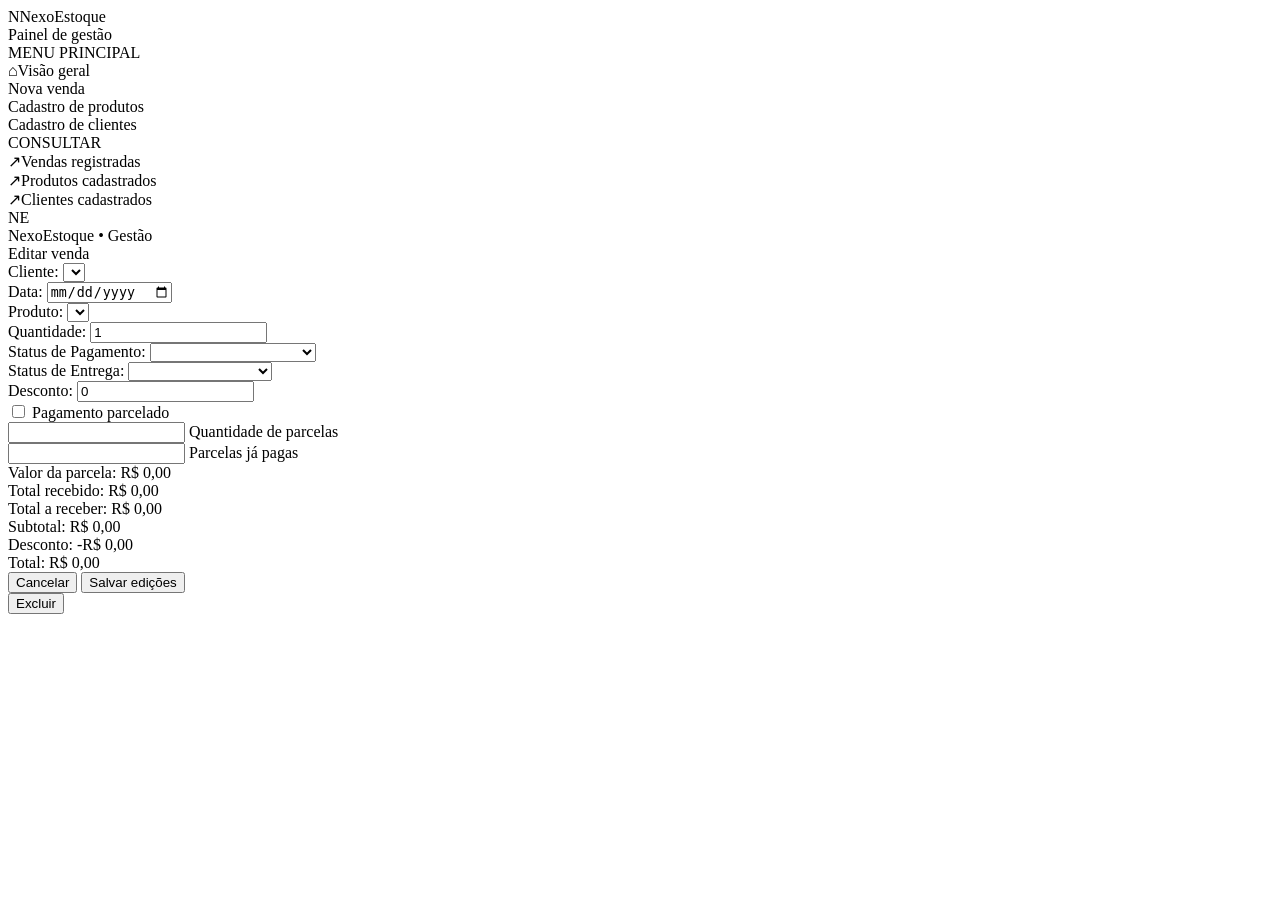
<file: target/classes/templates/venda/editar_venda.html>
<!DOCTYPE html>
<html>

<head>
    <meta name="viewport" content="width=device-width, initial-scale=1">
    <title>NexoEstoque</title>
    <link rel="preconnect" href="https://fonts.googleapis.com">
    <link rel="preconnect" href="https://fonts.gstatic.com" crossorigin>
    <link href="https://fonts.googleapis.com/css2?family=DM+Sans:wght@400;500;600;700&family=Outfit:wght@400;500;600;700;800&display=swap" rel="stylesheet">
    
    <link rel="stylesheet" th:href="@{/css/style.css}">
</head>

<body>
    <header>
        <div class="header">
            <div class="logo"><a th:href="@{/}" class="brand-link"><span class="brand-symbol">N</span><span>Nexo<span class="brand-accent">Estoque</span></span></a></div>
            <div class="header-status"><span class="status-dot"></span> Painel de gestão</div>
        </div>
    </header>
    <section>
        <div class="sidenav">
            <div class="menu"><div class="menu-label">MENU PRINCIPAL</div><div class="link home-link"><span class="home-icon">⌂</span><a th:href="@{/}">Visão geral</a></div>
                <div class="link"><span class="gravity-ui--tag-dollar"></span><a th:href="@{/venda/criar}">Nova venda</a>
                </div>
                <div class="link"><span class="bxs--t-shirt"></span><a th:href="@{/produto/criar}">Cadastro de
                        produtos</a></div>
                <div class="link"><span class="mdi--people-add"></span><a th:href="@{/cliente/criar}">Cadastro de
                        clientes</a></div>
            <div class="menu-label menu-label-secondary">CONSULTAR</div><div class="link nav-secondary"><span class="nav-glyph">↗</span><a th:href="@{/venda}">Vendas registradas</a></div><div class="link nav-secondary"><span class="nav-glyph">↗</span><a th:href="@{/produto}">Produtos cadastrados</a></div><div class="link nav-secondary"><span class="nav-glyph">↗</span><a th:href="@{/cliente}">Clientes cadastrados</a></div>
            </div>
        <div class="user">
                <span class="avatar-brand">NE</span>
                <div class="username">NexoEstoque • Gestão</div>
            </div>
        </div>
    </section>
    <section class="form_container">
        <div class="form_bigger">
            <div class="form_title">
                <span class="gravity-ui--tag-dollar"></span><span class="title">Editar venda</span>
            </div>
            <div class="form_content">
                <form th:action="@{/venda/editar}" method="post" th:object="${editarVendaRequest}">
                    <input type="hidden" th:field="*{id}" />
                    <div class="field_divided">
                        <div class="field">
                            <label for="cliente">Cliente:</label>
                            <select id="cliente" th:field="*{cliente}" class="input_small" required>
                                <option value=""></option>
                                <option th:each="c : ${clientes}" th:value="${c.id}" th:text="${c.nome}">
                                </option>
                            </select>
                        </div>
                        <div class="field">
                            <label for="data">Data:</label>
                            <input id="data" th:field="*{data}" type="date" class="input_smaller" required>
                        </div>
                    </div>

                    <div class="field_divided">
                        <div class="field">
                            <label for="produto">Produto:</label>
                            <select id="produto" th:field="*{produto}" class="input_small" required>
                                <option value=""></option>
                                <option th:each="p : ${produtos}" th:value="${p.id}" th:data-valor="${p.valor}"
                                    th:text="${p.sku}">
                                </option>
                            </select>
                        </div>
                        <div class="field">
                            <label for="quantidade">Quantidade:</label>
                            <input id="quantidade" th:field="*{quantidade}" type="number" min="1" value="1"
                                class="input_smaller" required>
                        </div>
                    </div>
                    <div class="field_divided">
                        <div class="field">
                            <label for="statusPagamento">Status de Pagamento:</label>
                            <select id="statusPagamento" th:field="*{statusPagamento}" class="input_smaller" required>
                                <option value=""></option>
                                <option value="Aguardando pagamento">Aguardando pagamento</option>
                                <option value="Pago">Pago</option>

                            </select>
                        </div>
                        <div class="field">
                            <label for="statusEntrega">Status de Entrega:</label>
                            <select id="statusEntrega" th:field="*{statusEntrega}" class="input_smaller" required>
                                <option value=""></option>
                                <option value="Aguardando entrega">Aguardando entrega</option>
                                <option value="Entregue">Entregue</option>
                            </select>
                        </div>
                        <div class="field">
                            <label for="desconto">Desconto:</label>
                            <input id="desconto" th:field="*{desconto}" type="text" inputmode="numeric" min="0"
                                step="0.01" value="0" class="input_smaller">
                        </div>
                    </div>
                    <div class="field_spaced">
                        <div class="field">
                            <div class="field_divided">
                                <input id="parcelado" th:field="*{parcelado}" type="checkbox" class="checkbox">
                                <label for="parcelado">Pagamento parcelado</label>
                            </div>
                            <div class="field">
                                <div class="field_hidden hidden">
                                    <input type="number" th:field="*{qtdParcelas}" id="qtdParcelas" class="input_int">
                                    <label for="qtdParcelas">Quantidade de parcelas</label>
                                </div>
                                <div class="field_hidden hidden">
                                    <input type="number" th:field="*{qtdPagas}" id="qtdPagas" class="input_int">
                                    <label for="qtdPagas">Parcelas já pagas</label>
                                </div>
                            </div>
                        </div>
                        <div class="field_hidden hidden">
                            <div class="subtotal">
                                <div id="parcela-display">Valor da parcela: R$ 0,00</div>
                                <div id="recebido-display">Total recebido: R$ 0,00</div>
                                <div id="areceber-display">Total a receber: R$ 0,00</div>
                            </div>
                        </div>

                        <div class="subtotal">
                            <div id="subtotal-display">Subtotal: R$ 0,00</div>
                            <div id="desconto-display">Desconto: R$ -0,00</div>
                            <div class="total">
                                <div id="total-display">Total: R$ 0,00</div>
                            </div>
                        </div>
                    </div>
                    <div class="field_spaced">
                        <div class="buttons">
                            <button type="button" class="cancel" onclick="history.back()">Cancelar</button>
                            <button type="submit" class="submit">Salvar edições</button>
                        </div>
                        <div class="buttons">
                            <button type="button" onclick="document.getElementById('dialog-delete').showModal()"
                                class="cancel">Excluir</button>
                        </div>
                    </div>
                    <div th:if="${erro}" class="erro">
                        <p th:text="${erro}" ></p>
                    </div>
                </form>
                <form>
                    <dialog id="dialog-delete" class="modal">
                        <div class="modal-box">
                            <h3>Excluir venda</h3>
                            <p>Tem certeza que deseja excluir essa venda?</p>
                            <div class="modal-action">
                                <form method="dialog">
                                    <button onclick="history.back()" class="cancel">Cancelar</button>
                                </form>
                                <form th:action="@{/venda/{id}(id=*{id})}" method="post">
                                    <input type="hidden" name="_method" value="DELETE" />
                                    <button type="submit" class="submit">Sim, excluir</button>
                                </form>
                            </div>
                        </div>
                    </dialog>
                </form>
                <script>
                    const descontoInput = document.getElementById("desconto");
                    let totalAtual = 0;

                    function calcularTotal() {
                        const select = document.getElementById("produto");
                        const option = select.options[select.selectedIndex];
                        const valorUnit = parseFloat(option?.dataset?.valor) || 0;
                        const qtd = parseInt(document.getElementById("quantidade").value) || 0;
                        const percentual = parseFloat(descontoInput.value.replace("%", "")) || 0;

                        const subtotal = valorUnit * qtd;
                        const desconto = subtotal * (percentual / 100);
                        totalAtual = subtotal - desconto;

                        const fmt = v => "R$ " + v.toFixed(2).replace(".", ",");

                        document.getElementById("subtotal-display").textContent = "Subtotal: " + fmt(subtotal);
                        document.getElementById("desconto-display").textContent = "Desconto: -" + fmt(desconto);
                        document.getElementById("total-display").textContent = "Total: " + fmt(totalAtual);

                        calcularParcelamento();
                    }

                    function calcularParcelamento() {
                        const fmt = v => "R$ " + v.toFixed(2).replace(".", ",");
                        const qtdParcelas = parseInt(document.getElementById("qtdParcelas").value) || 0;
                        const qtdPagas = parseInt(document.getElementById("qtdPagas").value) || 0;

                        const valorParcela = qtdParcelas > 0 ? totalAtual / qtdParcelas : 0;
                        const totalRecebido = valorParcela * qtdPagas;
                        const totalAReceber = totalAtual - totalRecebido;

                        document.getElementById("parcela-display").textContent = "Valor da parcela: " + fmt(valorParcela);
                        document.getElementById("recebido-display").textContent = "Total recebido: " + fmt(totalRecebido);
                        document.getElementById("areceber-display").textContent = "Total a receber: " + fmt(totalAReceber);
                    }

                    descontoInput.addEventListener("input", function (e) {
                        const soDigitos = e.target.value.replace(/[^\d]/g, "");

                        if (soDigitos === "") {
                            e.target.value = "";
                        } else {
                            e.target.value = soDigitos + "%";
                            e.target.setSelectionRange(soDigitos.length, soDigitos.length);
                        }

                        calcularTotal();
                    });

                    document.getElementById("produto").addEventListener("change", calcularTotal);
                    document.getElementById("quantidade").addEventListener("input", calcularTotal);
                    document.getElementById("qtdParcelas").addEventListener("input", calcularParcelamento);
                    document.getElementById("qtdPagas").addEventListener("input", calcularParcelamento);

                    document.querySelector("form").addEventListener("submit", function () {
                        descontoInput.value = descontoInput.value.replace("%", "") || "0";
                    });

                    document.getElementById('parcelado').addEventListener('change', function () {
                        document.querySelectorAll('.field_hidden').forEach(function (el) {
                            el.classList.toggle('hidden', !this.checked);
                        }, this);
                    });

                    // On page load: format desconto, calculate all displays, and show parcelamento if checked
                    document.addEventListener("DOMContentLoaded", function () {
                        const rawDesconto = parseFloat(descontoInput.value) || 0;
                        if (rawDesconto > 0) {
                            descontoInput.value = rawDesconto + "%";
                        }

                        calcularTotal();

                        const parcelado = document.getElementById("parcelado");
                        if (parcelado.checked) {
                            document.querySelectorAll('.field_hidden').forEach(function (el) {
                                el.classList.remove('hidden');
                            });
                            calcularParcelamento();
                        }
                    });
                </script>
</body>

</html>
</file>
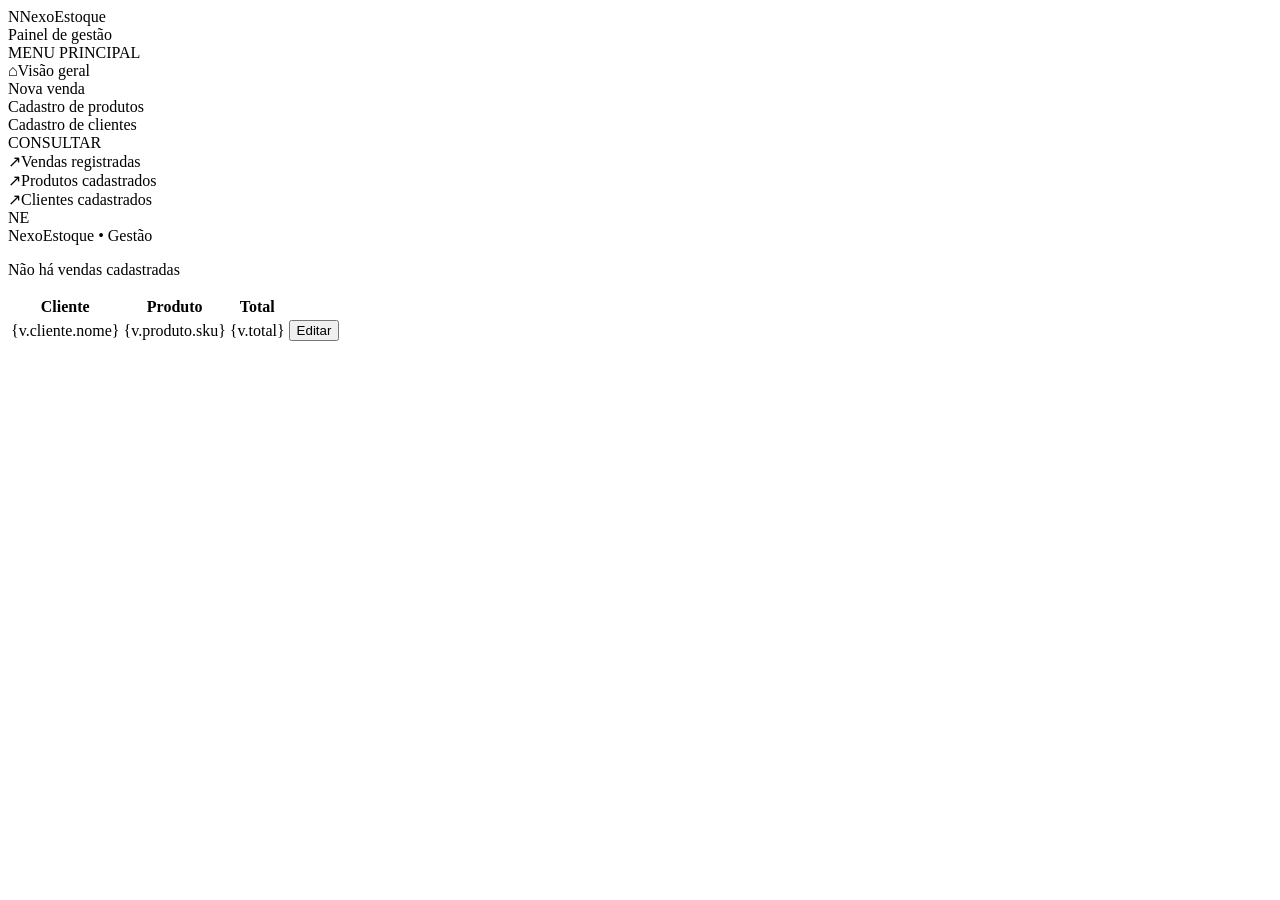
<file: target/classes/templates/venda/listagem_de_vendas.html>
<!DOCTYPE html>
<html>

<head>
    <meta name="viewport" content="width=device-width, initial-scale=1">
    <title>NexoEstoque</title>
    <link rel="preconnect" href="https://fonts.googleapis.com">
    <link rel="preconnect" href="https://fonts.gstatic.com" crossorigin>
    <link href="https://fonts.googleapis.com/css2?family=DM+Sans:wght@400;500;600;700&family=Outfit:wght@400;500;600;700;800&display=swap" rel="stylesheet">
    <link rel="stylesheet" th:href="@{/css/style.css}">
</head>

<body>
    <header>
        <div class="header">
            <div class="logo"><a th:href="@{/}" class="brand-link"><span class="brand-symbol">N</span><span>Nexo<span class="brand-accent">Estoque</span></span></a></div>
            <div class="header-status"><span class="status-dot"></span> Painel de gestão</div>
        </div>
    </header>
    <section>
        <div class="sidenav">
            <div class="menu"><div class="menu-label">MENU PRINCIPAL</div><div class="link home-link"><span class="home-icon">⌂</span><a th:href="@{/}">Visão geral</a></div>
                <div class="link"><span class="gravity-ui--tag-dollar"></span><a th:href="@{/venda/criar}">Nova venda</a>
                </div>
                <div class="link"><span class="bxs--t-shirt"></span><a th:href="@{/produto/criar}">Cadastro de
                        produtos</a></div>
                <div class="link"><span class="mdi--people-add"></span><a th:href="@{/cliente/criar}">Cadastro de
                        clientes</a></div>
            <div class="menu-label menu-label-secondary">CONSULTAR</div><div class="link nav-secondary"><span class="nav-glyph">↗</span><a th:href="@{/venda}">Vendas registradas</a></div><div class="link nav-secondary"><span class="nav-glyph">↗</span><a th:href="@{/produto}">Produtos cadastrados</a></div><div class="link nav-secondary"><span class="nav-glyph">↗</span><a th:href="@{/cliente}">Clientes cadastrados</a></div>
            </div>
        <div class="user">
                <span class="avatar-brand">NE</span>
                <div class="username">NexoEstoque • Gestão</div>
            </div>
        </div>
    </section>
    <section class="list_container">
        <div th:if="${vendas.isEmpty}" class="erro">
            <p>Não há vendas cadastradas</p>
        </div>
        <div th:unless="${vendas.isEmpty}" class="table_container">
            <table class="table">
                <thead>
                    <tr>
                        <th>Cliente</th>
                        <th>Produto</th>
                        <th>Total</th>
                    </tr>
                </thead>
                <tbody>
                    <tr th:each="v : ${vendas}">
                        <td th:text="${v.cliente.nome}">{v.cliente.nome}</td>
                        <td th:text="${v.produto.sku}">{v.produto.sku}</td>
                        <td th:text="'R$ ' + ${v.total}">{v.total}</td>
                        <td class="td_button"><button type="button" class="submit"><a
                                    th:href="@{/venda/editar/{id}(id=${v.id})}">Editar</a></button></td>
                    </tr>
                </tbody>
            </table>
        </div>
</body>

</html>
</file>
